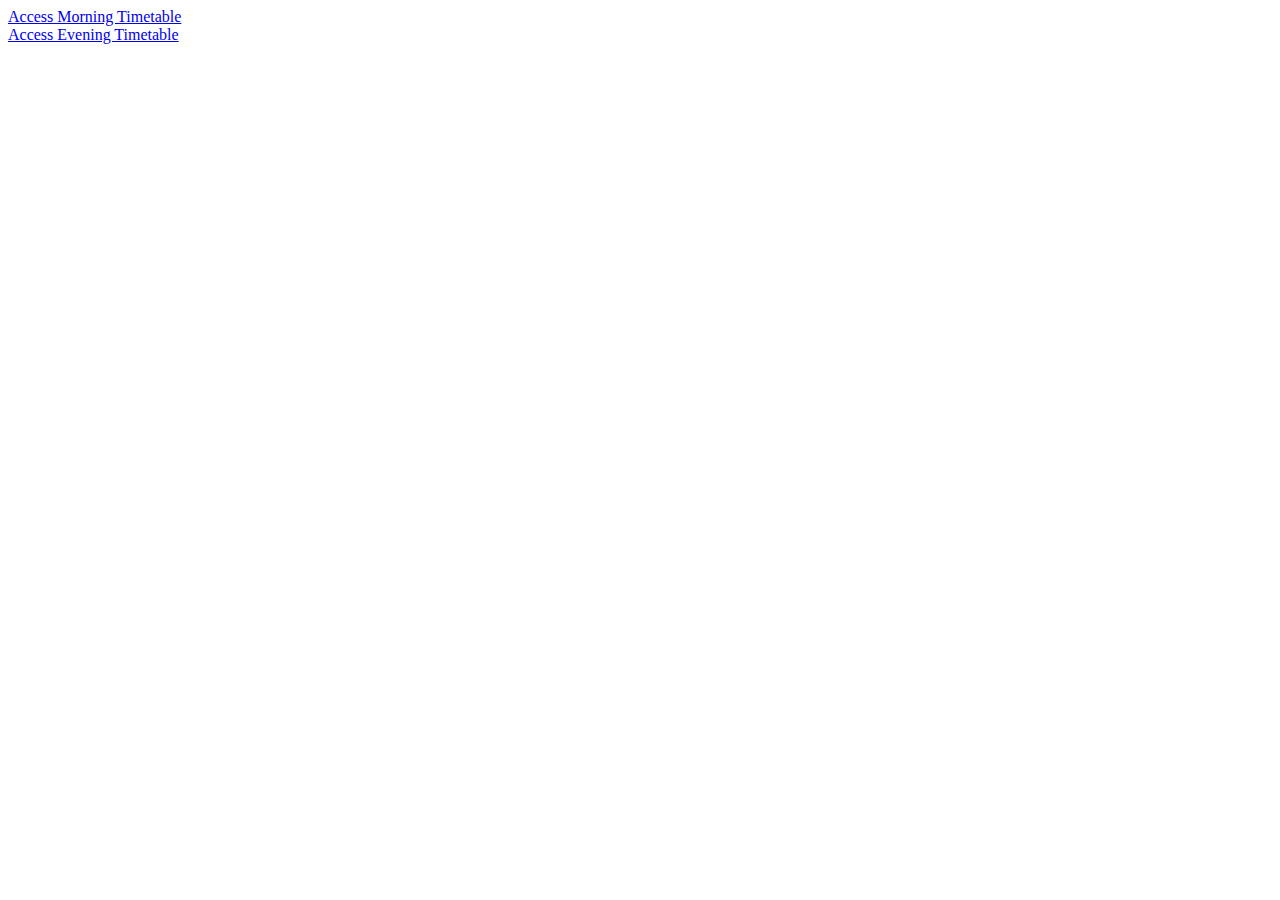
<file: index.html>
<!DOCTYPE html>
<html lang="en">
<head>
    <meta charset="UTF-8">
    <meta http-equiv="X-UA-Compatible" content="IE=edge">
    <meta name="viewport" content="width=device-width, initial-scale=1.0">
    <title>Welcome</title>
    <link rel="icon" type="image/x-icon" href="./icons8-home-16.png">
</head>
<body>
    <a href="./timetable.html">Access Morning Timetable</a>
    <div><a href="./timetable_2.html">Access Evening Timetable</a></div>
    
</body>
</html>
</file>
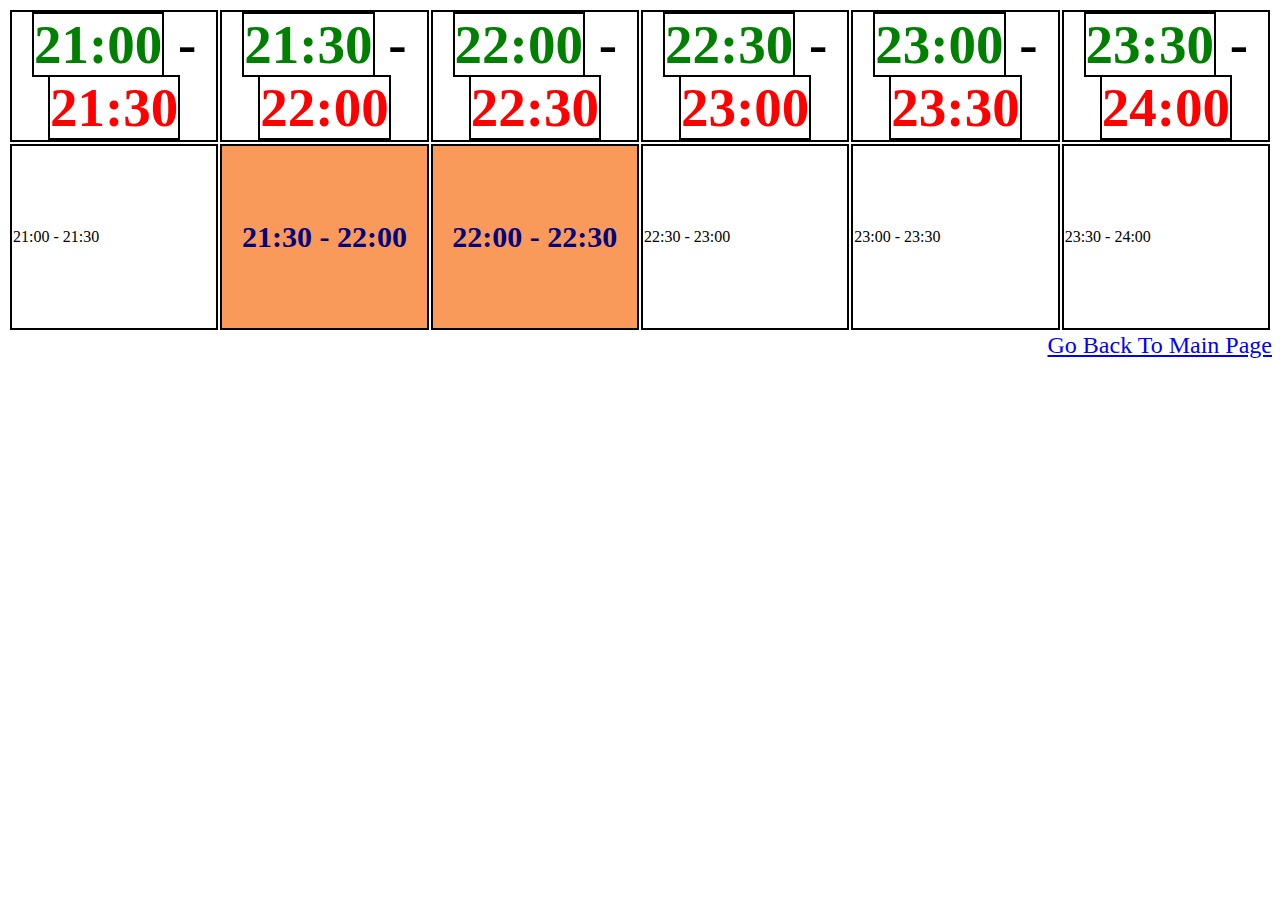
<file: timetable_2.html>
<!DOCTYPE html>
<html lang="en">
<head>
    <meta charset="UTF-8">
    <meta http-equiv="X-UA-Compatible" content="IE=edge">
    <meta name="viewport" content="width=device-width, initial-scale=1.0">
    <title>Evening Timetable</title>
    <link rel="icon" type="image/icon" href="./icons8-sun-behind-cloud-16.png">
    <link rel="stylesheet" href="timetable_2.css">
</head>
<body>

    <table>
        <tr class="top">
            <th> <span class="start">21:00</span> - <span class="end">21:30</span></th>
            <th> <span class="start">21:30</span> - <span class="end">22:00</span></th>
            <th> <span class="start">22:00</span> - <span class="end">22:30</span></th>
            <th> <span class="start">22:30</span> - <span class="end">23:00</span></th>
            <th> <span class="start">23:00</span> - <span class="end">23:30</span></th>
            <th> <span class="start">23:30</span> - <span class="end">24:00</span></th>
        </tr>
        <tr>
            <td id="a">21:00 - 21:30</td>
            <td id="b">21:30 - 22:00</td>
            <td id="c">22:00 - 22:30</td>
            <td id="d">22:30 - 23:00</td>
            <td id="e">23:00 - 23:30</td>
            <td id="f">23:30 - 24:00</td>
        </tr>
    </table>
    
    <a class="back" href="./index.html">Go Back To Main Page</a>
</body>
</html>
</file>
<file: timetable_2.css>
table *{
    border: 2px solid black;
    border-radius 50%;
}

.top{
    height: 70px;
    font-weight: bold;
    font-size: 55px;
}
#b, #c{
    background-color: rgb(250, 154, 90);
    
    height: 180px;
    font-weight: bold;
    font-size:30px;
    color: navy;

    text-align: center;
}
.start{
    color: green;
}
.end{
    color: red;
}
.back{
    color: blue;
    font-size: 24px;
    display: flex;
    justify-content: flex-end;
}
</file>
